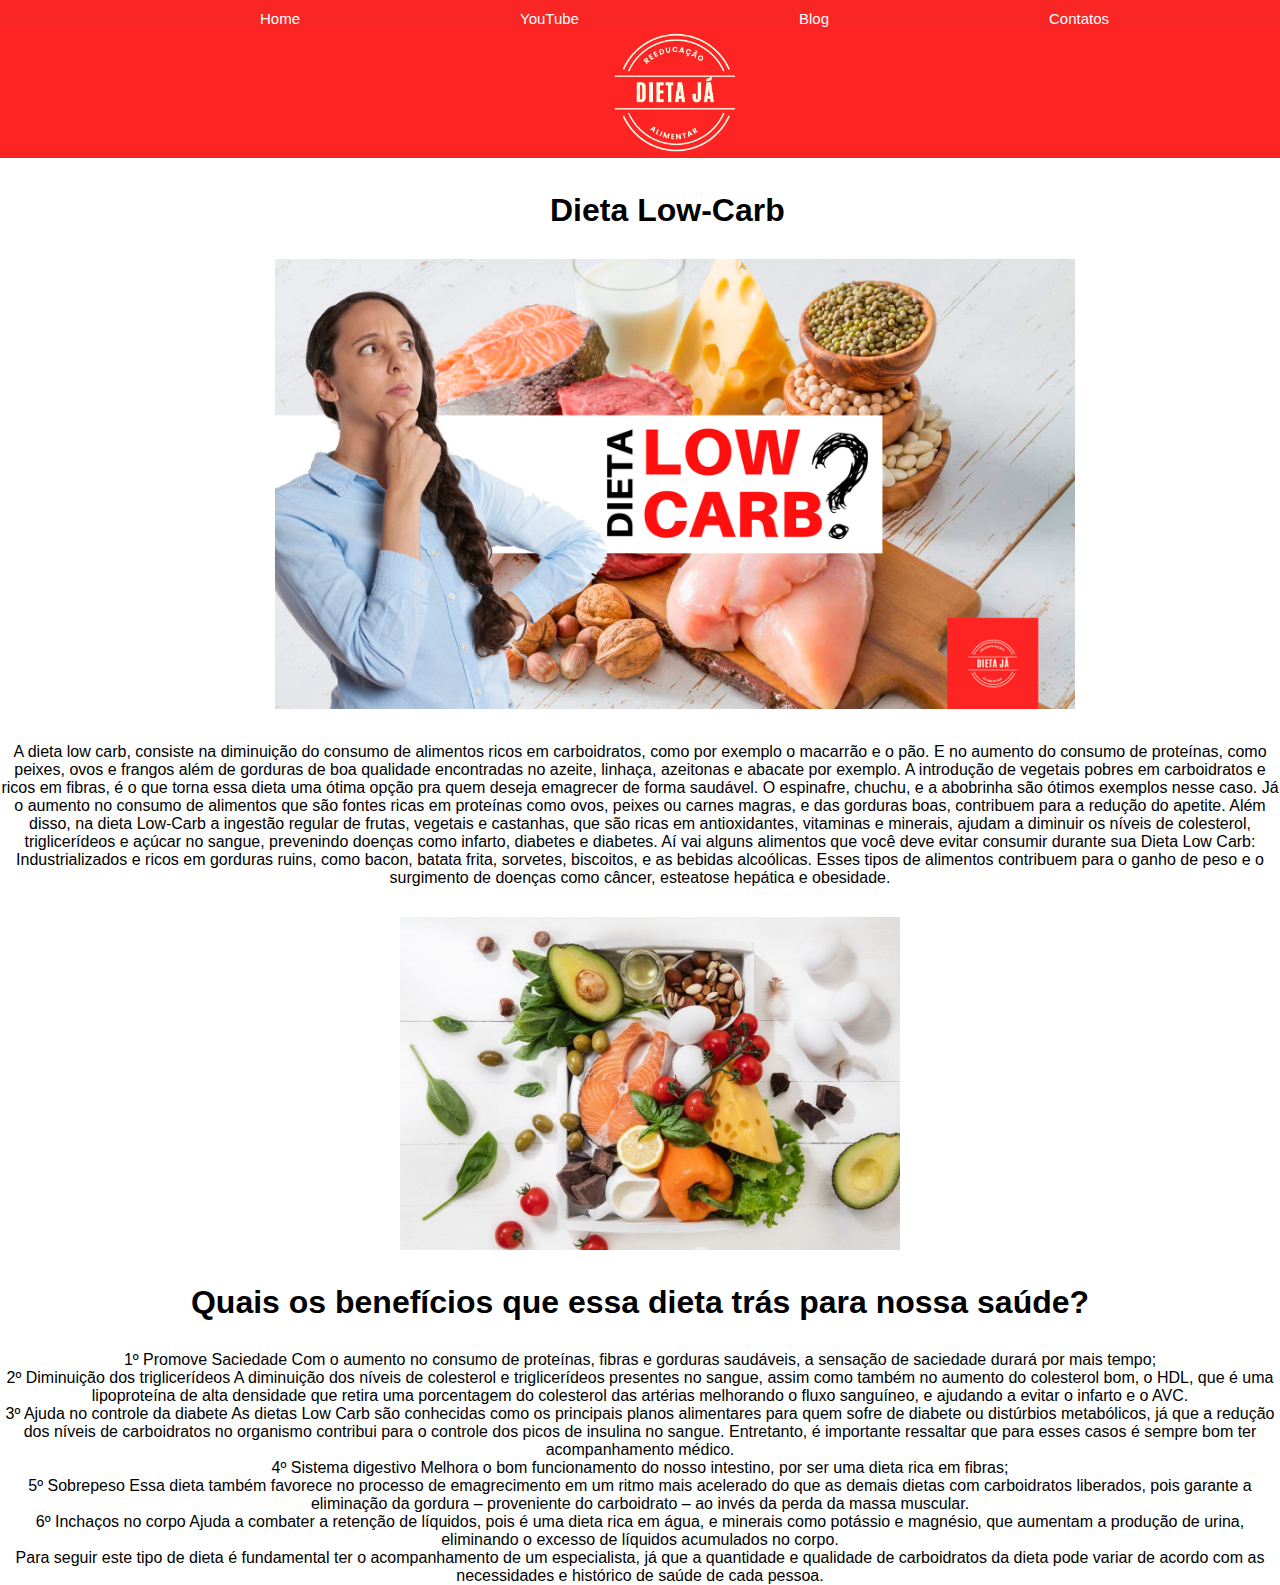
<file: Aula HTML/Blog.html>
<!DOCTYPE html>
<html lang="pt-br">

<head>
    <meta charset="UTF-8">
    <meta http-equiv="X-UA-Compatible" content="IE=edge">
    <meta name="viewport" content="width=device-width, initial-scale=1.0">
    <title>Blogs</title>

    <style>
        * {
            margin: 0px;
            font-family: Arial, Helvetica, sans-serif;
        }
        .Principal {
            display: flex;
            background-color: rgb(250, 37, 37);
            margin: 0px;
            padding-top: 10px;
            font-family: Arial, Helvetica, sans-serif;
        }
        li {
            color: rgb(255, 255, 255);
            padding-left: 220px;
            font-size: 15px;
        }
        li.hover {
            color: black;
        }
        a {
            text-decoration: none;
        }
        ul {
            list-style-type: none;
        }
        .imagem {
            margin-left: 275px;
            margin-top: 30px;
            margin-bottom: 30px;
        }
        .imagem2 {
            margin-left: 400px;
            margin-top: 30px;
            margin-bottom: 30px;
        }
        .titulo {
            margin-left: 550px;
            margin-top: 30px;
            margin-bottom: 30px;
        }
        .texto {
            text-align: center;
        }
        .titulo2 {
            text-align: center;
            margin-top: 30px;
            margin-bottom: 30px;
        }
        .texto2 {
            text-align: center;
        }


    </style>

</head>

<body>

    <nav>
        <ul class="Principal">
            <a href="index.html">
                <li>Home</li>
            </a>
            <a href="https://www.youtube.com/channel/UCMKRVxTVkVWwMPSwnPSQI7g">
                <li>YouTube</li>
            </a>
            <a href="Blog.html">
                <li>Blog</li>
            </a>
            <a href="Contatos.html">
                <li>Contatos</li>
            </a>
        </ul>
    </nav>

    <img src="assets/img/logo.png" alt="" width="1350px">

    <div>
        <div class="titulo">
            <h1>Dieta Low-Carb</h1>
        </div>
        <div class="imagem">
            <img src="assets/img/CAPA.jpg" alt="Foto:Dieta Low-Carb" width="800px">
        </div>

        <div class="texto">
            <p>
                A dieta low carb, consiste na diminuição do consumo de alimentos ricos em carboidratos,
                como por exemplo o macarrão e o pão. E no aumento do consumo de proteínas, como peixes,
                ovos e frangos além de gorduras de boa qualidade encontradas no azeite, linhaça,
                azeitonas e abacate por exemplo.

                A introdução de vegetais pobres em carboidratos e ricos em fibras, é o que torna essa dieta
                uma ótima opção pra quem deseja emagrecer de forma saudável. O espinafre, chuchu, e a
                abobrinha são ótimos exemplos nesse caso. Já o aumento no consumo de alimentos que são
                fontes ricas em proteínas como ovos, peixes ou carnes magras, e das gorduras boas, contribuem
                para a redução do apetite.

                Além disso, na dieta Low-Carb a ingestão regular de frutas, vegetais e castanhas, que são ricas
                em antioxidantes, vitaminas e minerais, ajudam a diminuir os níveis de colesterol, triglicerídeos
                e açúcar no sangue, prevenindo doenças como infarto, diabetes e diabetes.

                Aí vai alguns alimentos que você deve evitar consumir durante sua Dieta Low Carb:

                Industrializados e ricos em gorduras ruins, como bacon, batata frita, sorvetes, biscoitos,
                e as bebidas alcoólicas.

                Esses tipos de alimentos contribuem para o ganho de peso e o surgimento de doenças como câncer,
                esteatose hepática e obesidade.

            </p>
        </div>
    </div>

    <div>
        <div class="imagem2">
            <img src="assets/img/FR.jpg" alt="" width="500px">
        </div>

        <div class="texto2">

        <div class="titulo2">
            <p>
                <h1>Quais os benefícios que essa dieta trás para nossa saúde?</h1>
            </p>
        </div>

            <p>
                1º
                Promove Saciedade

                Com o aumento no consumo de proteínas, fibras e gorduras saudáveis, a sensação de saciedade durará
                por mais tempo;
            </p>
            <p>
                2º
                Diminuição dos triglicerídeos

                A diminuição dos níveis de colesterol e triglicerídeos presentes no sangue, assim como também no
                aumento do colesterol bom, o HDL, que é uma lipoproteína de alta densidade que retira uma porcentagem
                do colesterol das artérias melhorando o fluxo sanguíneo, e ajudando a evitar o infarto e o AVC.
            </p>
            <p>
                3º
                Ajuda no controle da diabete

                As dietas Low Carb são conhecidas como os principais planos alimentares para quem sofre de diabete
                ou distúrbios metabólicos, já que a redução dos níveis de carboidratos no organismo contribui para
                o controle dos picos de insulina no sangue. Entretanto, é importante ressaltar que para esses casos
                é sempre bom ter acompanhamento médico.
            </p>
            <p>
                4º
                Sistema digestivo

                Melhora o bom funcionamento do nosso intestino, por ser uma dieta rica em fibras;
            </p>
            <p>
                5º
                Sobrepeso

                Essa dieta também favorece no processo de emagrecimento em um ritmo mais acelerado do que as demais
                dietas com carboidratos liberados, pois garante a eliminação da gordura – proveniente do carboidrato
                – ao invés da perda da massa muscular.
            </p>
            <p>
                6º
                Inchaços no corpo

                Ajuda a combater a retenção de líquidos, pois é uma dieta rica em água, e minerais como potássio e
                magnésio, que aumentam a produção de urina, eliminando o excesso de líquidos acumulados no corpo.
            </p>
            <p>
                Para seguir este tipo de dieta é fundamental ter o acompanhamento de um especialista, já que a
                quantidade e qualidade de carboidratos da dieta pode variar de acordo com as necessidades e histórico
                de saúde de cada pessoa.
        </div>
        </p>

    </div>

</body>

</html>
</file>
